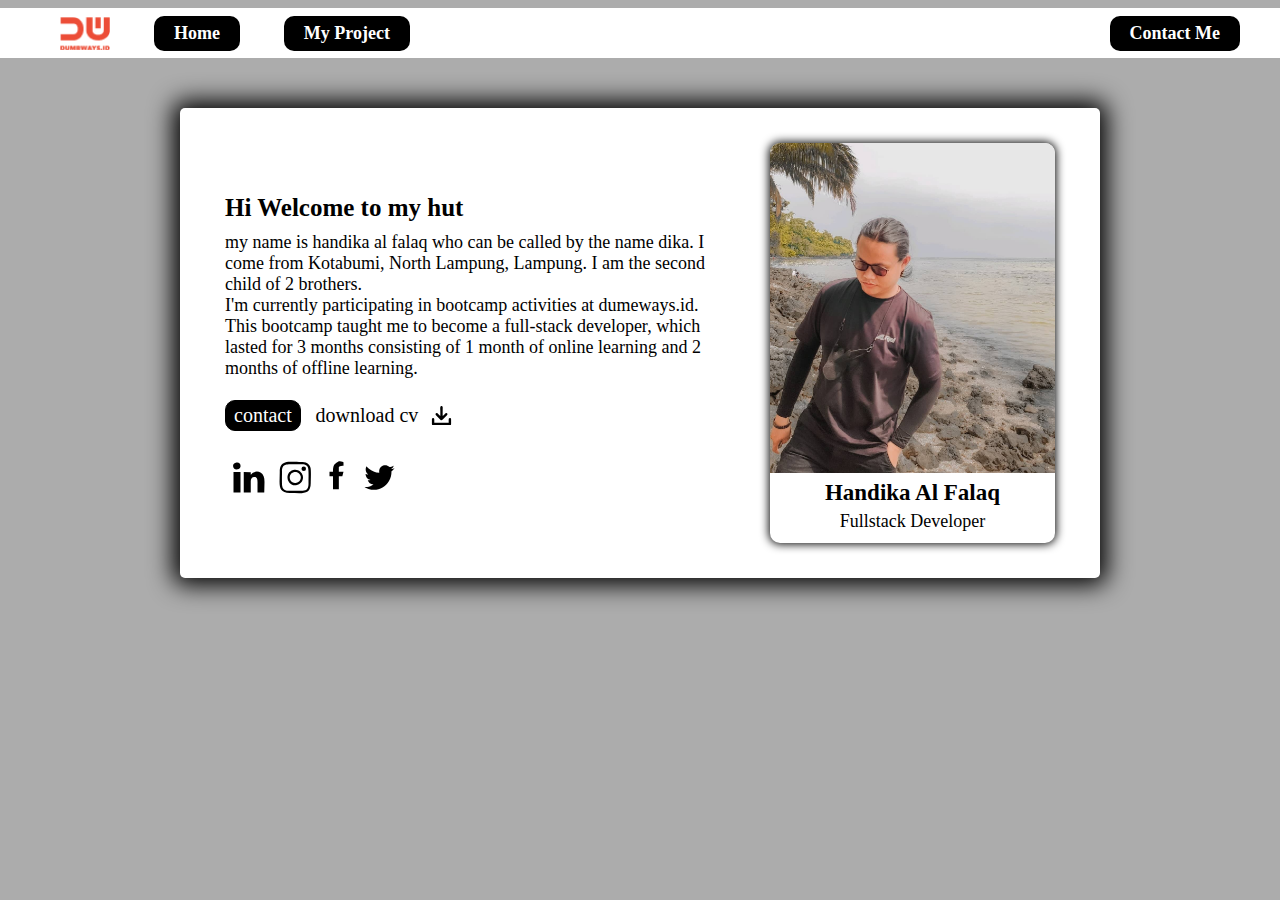
<file: day 4/index.html>
<!DOCTYPE html>
<html lang="en">
<head>
    <title>Home</title>
    <link rel="stylesheet" href="assets/css/index.css">
    <link rel="stylesheet" href="assets/css/navbar.css">
</head>
<body>
    <div class="container">
        <div class="nav"></div>
        <div class="navbar">
            <div class="navbar_kiri">
                <a href="https://dumbways.id">
                    <div class="logo_du"></div>
                </a>
                
                <div class="home">
                    <a href="index.html">Home</a>
                </div>

                <div class="my_project">
                    <a href="myproject.html">My Project</a>
                </div>
            </div>
            
            <div class="navbar_kanan">
                <a href="form.html">Contact Me</a>
            </div>
        </div>

        <div class="card">
            <div class="box_left">
                <div class="salam">Hi Welcome to my hut</div>
                <div class="informasi">
                    <p>my name is handika al falaq who can be called by the name dika. I come from Kotabumi, North Lampung, Lampung. I am the second child of 2 brothers.</p>
                    <p>I'm currently participating in bootcamp activities at dumeways.id. This bootcamp taught me to become a full-stack developer, which lasted for 3 months consisting of 1 month of online learning and 2 months of offline learning.</p>
                </div>

                <div class="data">
                    <a class="contact" href="https://handikaalfalaq01@gmail.com"> contact </a>
                
                    <a href="https://www.instagram.com/handika_alfalaq/">
                        <div class="cv"> download cv </div>
                        <div class="unduh" style="--color:green " >
                            <svg viewBox="0 0 1181 1181">
                            <path d="M137 776l0 199c0,55 23,70 76,70l764 0c49,0 67,-20 67,-70l0 -199c0,-35 -8,-57 -35,-68 -33,-13 -61,6 -70,24 -15,27 -8,158 -8,198l-681 2 0 -156c0,-98 -113,-97 -113,0z"/>
                            <path d="M532 620c-42,-37 -80,-81 -121,     -121 -62,-59 -143,15 -81,81l184 185c16,16 42,51 74,52 35,2 58,-30 74,-46l187 -188c67,-68 -17,-142 -76,-86 -28,27 -102,106 -125,123 -6,-78 -1,-301 0,-403 0,-45 -10,-80 -55,-81 -79,-2 -59,110 -59,211 0,76 7,203 -2,273z"/>
                            </svg>
                        </div>
                    </a>
                </div>

                <div class="medsos">
                    <a href="https://www.linkedin.com/in/handika-al-falaq">
                        <div class="logo" style="--color:gold">
                            <svg  viewBox="62 55 140 140">
                                <path d="M133 114l0 -10 -28 -1 0 82 28 0 0 -46c0,-10 6,-17 15,-16 14,0 12,18 12,32l0 30 27 0 1 -42c0,-18 -4,-31 -16,-38 -9,-5 -23,-5 -32,2 -3,2 -4,5 -7,7z"/>
                                <polygon points="64,185 92,185 92,103 64,103 "/>
                                <path d="M73 66c-18,4 -12,31 9,26 17,-5 12,-32 -9,-26z"/>
                            </svg>
                        </div>
                    </a>
        
                    <a href="https://www.instagram.com/handika_alfalaq/">
                        <div class="logo" style="--color:red ">
                            <svg style=" fill-rule:evenodd;" viewBox="48 55 140 140">
                            <path d="M87 64c-21,6 -24,21 -24,39 0,50 -10,83 40,84 49,0 84,10 84,-40 0,-13 2,-50 -1,-61 -2,-9 -8,-14 -13,-18 -8,-5 -15,-5 -26,-5 -13,0 -50,-2 -60,1zm3 9c-20,4 -18,22 -18,35 0,12 -1,42 1,52 1,7 5,12 10,15 8,4 16,3 24,3 14,0 42,1 53,-1 20,-3 18,-23 18,-35 0,-12 1,-42 -1,-52 -3,-20 -23,-18 -35,-18 -11,0 -44,-1 -52,1z"/>
                            <path d="M117 95c-40,11 -23,70 15,60 15,-4 28,-19 23,-38 -4,-14 -19,-27 -38,-22zm4 8c-30,7 -19,50 9,43 10,-2 19,-12 17,-25 -2,-11 -14,-20 -26,-18z"/>
                            <circle cx="159" cy="90" r="9"/>
                            </svg>
                        </div>
                    </a>
        
                    <a href="https://mobile.facebook.com/handika.alfalaq">
                        <div class="logo" style="--color: blue">
                            <svg viewBox="8 12 30 30">
                                <path d="M25, 37l0 -11 3 0 1 -4 -4 0c0,-1 0,-3 0,-4 1,-1 3,-1 4,-1l0 -3c-1,-1 -3,-1 -4,-1 -2,1 -3,2 -4,3 -1,2 -1,4 -1,6l0 0c0,0 0,0 0,0l-3 0 0 4 3 0 0 11 5 0z"/>
                            </svg>
                        </div>
                    </a>
        
                    <a href="https://twitter.com/handikaal">
                        <div class="logo" style="--color:yellow">
                            <svg style=" fill-rule:evenodd;" viewBox="55 55 140 140">
                            <path d="M124 106c-16,0 -30,-7 -41,-16 -3,-2 -8,-7 -10,-10l-1 2c-1,2 -2,5 -2,7 -1,7 1,13 4,18 1,2 2,2 3,3l3 3c-5,0 -6,-1 -11,-2 1,7 3,12 6,16 4,4 7,6 14,8 -3,1 -7,1 -11,1 3,9 11,16 23,17l-2 1c-6,5 -15,8 -23,9 -4,0 -7,0 -11,0 2,1 5,4 16,8 32,10 65,-2 82,-32 7,-11 10,-24 10,-39 4,-2 10,-9 12,-12 -2,0 -4,1 -6,2 -2,0 -5,1 -7,1l1 -1c0,0 0,0 0,0l5 -4c1,-2 3,-5 4,-8 -5,2 -6,3 -14,5 -3,1 -2,0 -4,-1 -5,-4 -11,-7 -20,-6 -7,1 -12,5 -16,10 -4,5 -5,12 -4,20z"/>
                            </svg>
                        </div>
                    </a>
        
                </div>

            </div>

            <div class="box_right">
                <div class="profil"></div>
                <div class="nama">Handika Al Falaq</div>
                <div class="pekerjaan">Fullstack Developer</div>
            </div>
        </div>

    </div>
</body>
</html>
</file>
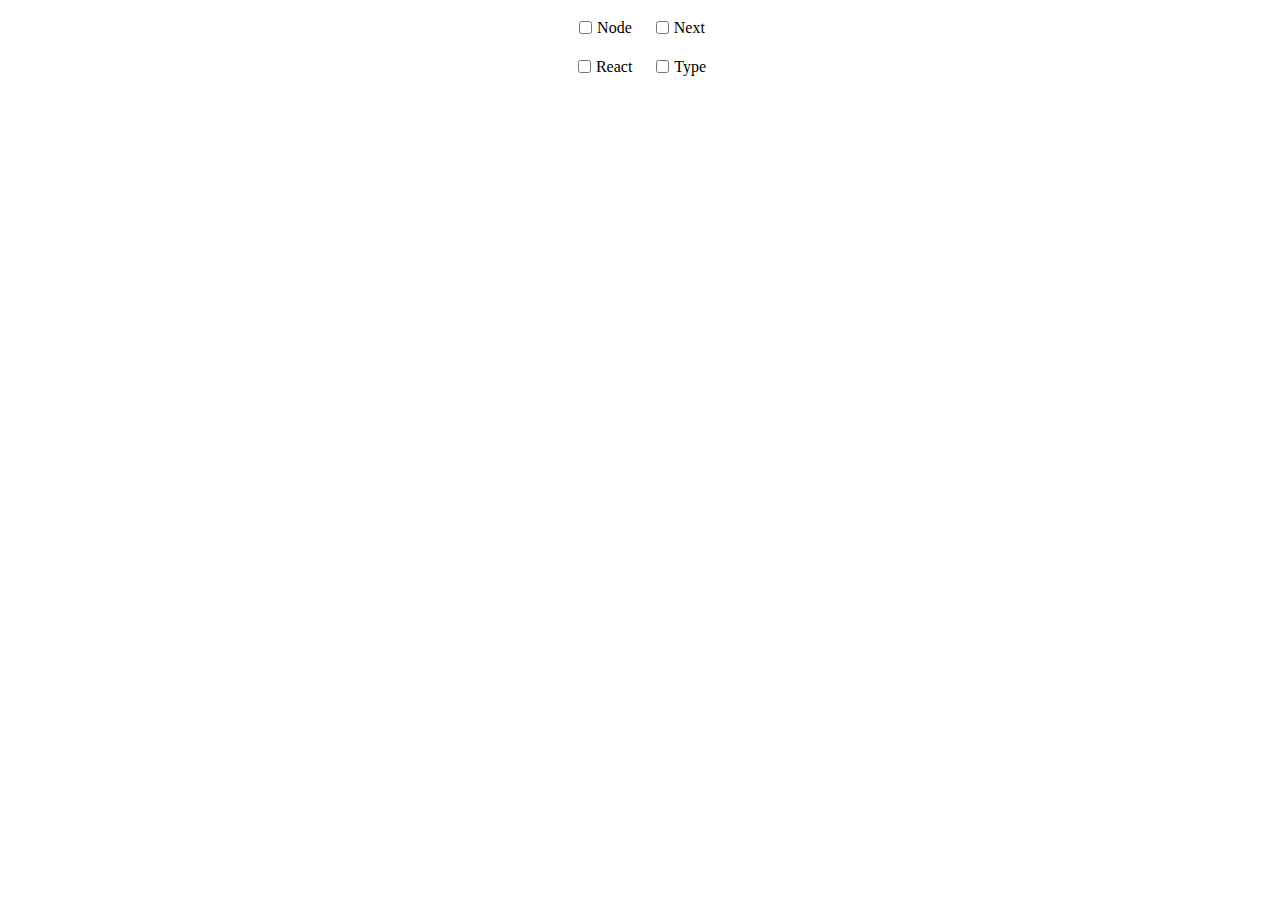
<file: day 4/coba.html>
<!DOCTYPE html>
<html lang="en">
<head>
    <meta charset="UTF-8">
    <meta http-equiv="X-UA-Compatible" content="IE=edge">
    <meta name="viewport" content="width=device-width, initial-scale=1.0">
    <title>Document</title>

    <style>
.container {
  display: flex;
  flex-direction: column;
  align-items: center;
}

.row {
  display: flex;
  flex-direction: row;
  justify-content: center;
  margin: 10px;
}

.column {
  display: flex;
  flex-direction: column;
  align-items: center;
  margin: 0 10px;
}

label {
  display: flex;
  flex-direction: row;
  align-items: center;
}

input[type="checkbox"] {
  margin-right: 5px;}
    </style>


</head>
<body>

  <div class="container">
  <div class="row">
    <div class="column">
      <label>
        <input type="checkbox" name="node">
        Node
      </label>
    </div>
    <div class="column">
      <label>
        <input type="checkbox" name="next">
        Next
      </label>
    </div>
  </div>
  <div class="row">
    <div class="column">
      <label>
        <input type="checkbox" name="react">
        React
      </label>
    </div>
    <div class="column">
      <label>
        <input type="checkbox" name="type">
        Type
      </label>
    </div>
  </div>
</div>
</body>
</html>
</file>
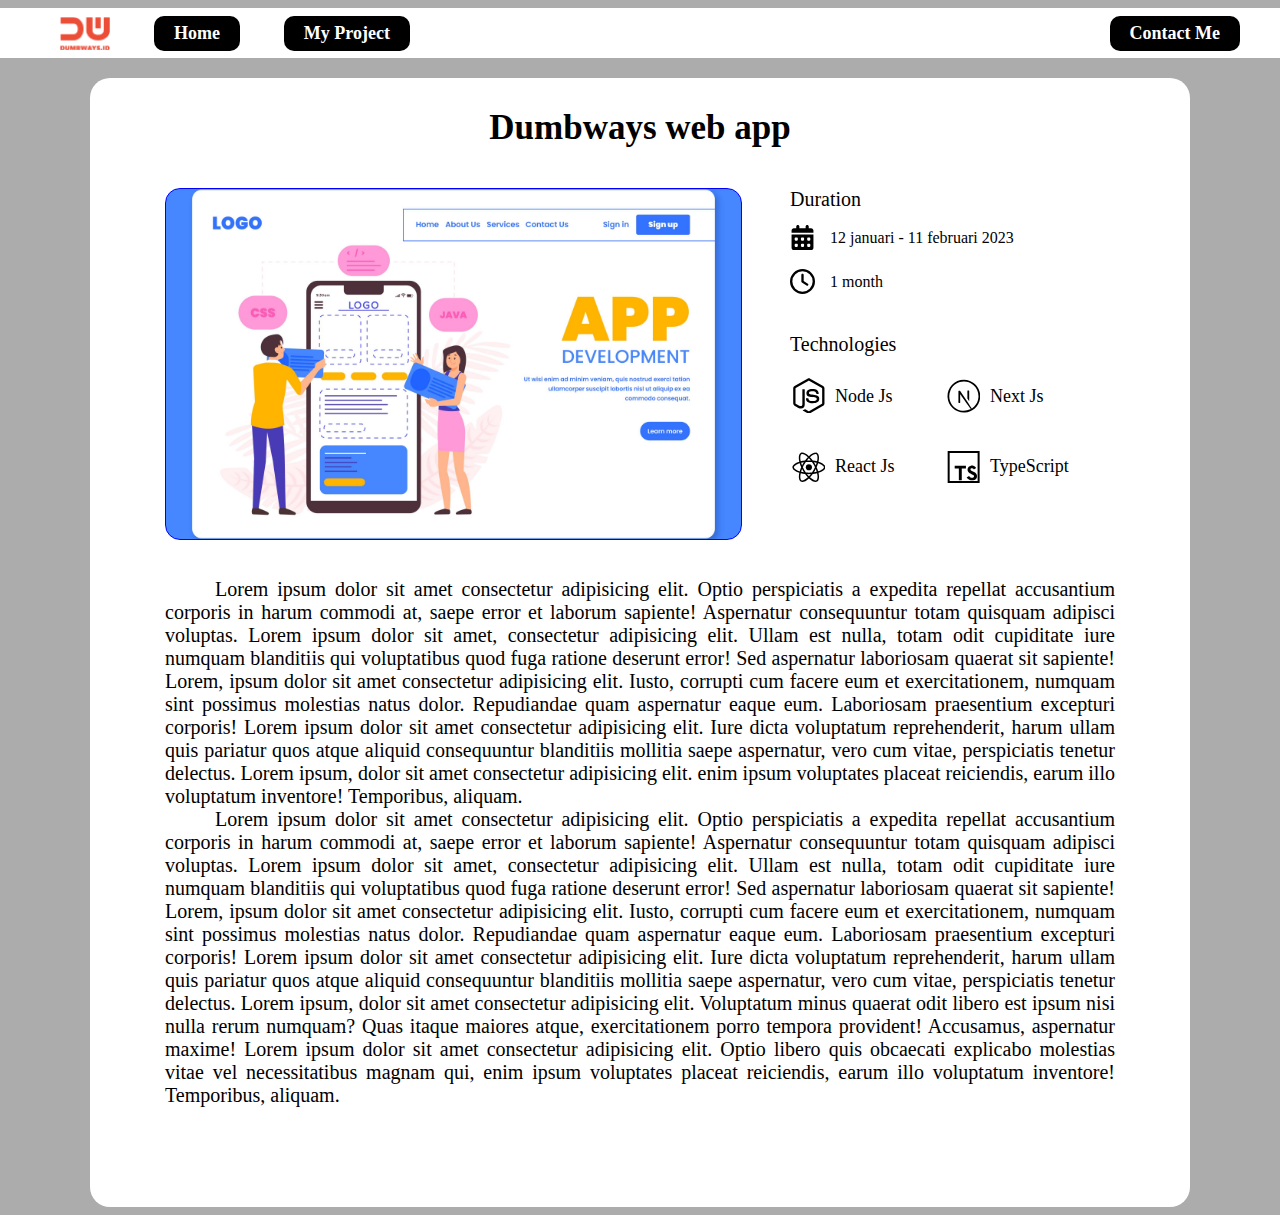
<file: day 4/detaiproject.html>
<!DOCTYPE html>
<html lang="en">
<head>
    <title>Detai Project</title>
    <link rel="stylesheet" href="assets/css/detaiproject.css">
    <link rel="stylesheet" href="assets/css/navbar.css">
    <link rel="stylesheet" href="assets/css/detaiproject.css">
</head>
<body>
    <div class="container">
        <div class="nav"></div>
        <div class="navbar">
            <div class="navbar_kiri">
                <a href="https://dumbways.id">
                    <div class="logo_du"></div>
                </a>
                
                <div class="home">
                    <a href="index.html">Home</a>
                </div>

                <div class="my_project">
                    <a href="myproject.html">My Project</a>
                </div>
            </div>
            
            <div class="navbar_kanan">
                <a href="form.html">Contact Me</a>
            </div>
        </div>

        <div class="container_blog">
            <div class="judul">Dumbways web app</div>
            <div class="object">
                <div class="foto_project" style="background-image: url(assets/img/app.jpg);"></div>
                <div class="data">
                    <div class="waktu">
                        <span>Duration</span>
                        <div class="tanggal">
                            <span>
                                <svg viewBox="0 0 448 512">
                                <path d="M128 0c17.7 0 32 14.3 32 32V64H288V32c0-17.7 14.3-32 32-32s32 14.3 32 32V64h48c26.5 0 48 21.5 48 48v48H0V112C0 85.5 21.5 64 48 64H96V32c0-17.7 14.3-32 32-32zM0 192H448V464c0 26.5-21.5 48-48 48H48c-26.5 0-48-21.5-48-48V192zm64 80v32c0 8.8 7.2 16 16 16h32c8.8 0 16-7.2 16-16V272c0-8.8-7.2-16-16-16H80c-8.8 0-16 7.2-16 16zm128 0v32c0 8.8 7.2 16 16 16h32c8.8 0 16-7.2 16-16V272c0-8.8-7.2-16-16-16H208c-8.8 0-16 7.2-16 16zm144-16c-8.8 0-16 7.2-16 16v32c0 8.8 7.2 16 16 16h32c8.8 0 16-7.2 16-16V272c0-8.8-7.2-16-16-16H336zM64 400v32c0 8.8 7.2 16 16 16h32c8.8 0 16-7.2 16-16V400c0-8.8-7.2-16-16-16H80c-8.8 0-16 7.2-16 16zm144-16c-8.8 0-16 7.2-16 16v32c0 8.8 7.2 16 16 16h32c8.8 0 16-7.2 16-16V400c0-8.8-7.2-16-16-16H208zm112 16v32c0 8.8 7.2 16 16 16h32c8.8 0 16-7.2 16-16V400c0-8.8-7.2-16-16-16H336c-8.8 0-16 7.2-16 16z"/>
                                </svg>
                            </span>
                            <span>12 januari - 11 februari 2023</span>
                        </div>
                        <div class="periode">
                            <span>
                                <svg viewBox="0 0 512 512">
                                    <path d="M464 256A208 208 0 1 1 48 256a208 208 0 1 1 416 0zM0 256a256 256 0 1 0 512 0A256 256 0 1 0 0 256zM232 120V256c0 8 4 15.5 10.7 20l96 64c11 7.4 25.9 4.4 33.3-6.7s4.4-25.9-6.7-33.3L280 243.2V120c0-13.3-10.7-24-24-24s-24 10.7-24 24z"/>
                                </svg>
                            </span>
                            <span>1 month</span>
                        </div>
                    </div>
                    <div class="technologies">
                        <span>Technologies</span>
                        <div class="baris">
                            <a class="coloum nodejs" href="https://nodejs.org/api/webstreams.html">
                                <span>
                                    <svg viewBox="-45 25 500 450">
                                        <path d="M224 508c-6.7 0-13.5-1.8-19.4-5.2l-61.7-36.5c-9.2-5.2-4.7-7-1.7-8 12.3-4.3 14.8-5.2 27.9-12.7 1.4-.8 3.2-.5 4.6.4l47.4 28.1c1.7 1 4.1 1 5.7 0l184.7-106.6c1.7-1 2.8-3 2.8-5V149.3c0-2.1-1.1-4-2.9-5.1L226.8 37.7c-1.7-1-4-1-5.7 0L36.6 144.3c-1.8 1-2.9 3-2.9 5.1v213.1c0 2 1.1 4 2.9 4.9l50.6 29.2c27.5 13.7 44.3-2.4 44.3-18.7V167.5c0-3 2.4-5.3 5.4-5.3h23.4c2.9 0 5.4 2.3 5.4 5.3V378c0 36.6-20 57.6-54.7 57.6-10.7 0-19.1 0-42.5-11.6l-48.4-27.9C8.1 389.2.7 376.3.7 362.4V149.3c0-13.8 7.4-26.8 19.4-33.7L204.6 9c11.7-6.6 27.2-6.6 38.8 0l184.7 106.7c12 6.9 19.4 19.8 19.4 33.7v213.1c0 13.8-7.4 26.7-19.4 33.7L243.4 502.8c-5.9 3.4-12.6 5.2-19.4 5.2zm149.1-210.1c0-39.9-27-50.5-83.7-58-57.4-7.6-63.2-11.5-63.2-24.9 0-11.1 4.9-25.9 47.4-25.9 37.9 0 51.9 8.2 57.7 33.8.5 2.4 2.7 4.2 5.2 4.2h24c1.5 0 2.9-.6 3.9-1.7s1.5-2.6 1.4-4.1c-3.7-44.1-33-64.6-92.2-64.6-52.7 0-84.1 22.2-84.1 59.5 0 40.4 31.3 51.6 81.8 56.6 60.5 5.9 65.2 14.8 65.2 26.7 0 20.6-16.6 29.4-55.5 29.4-48.9 0-59.6-12.3-63.2-36.6-.4-2.6-2.6-4.5-5.3-4.5h-23.9c-3 0-5.3 2.4-5.3 5.3 0 31.1 16.9 68.2 97.8 68.2 58.4-.1 92-23.2 92-63.4z"/>
                                    </svg>
                                </span>
                                <span>Node Js</span>
                            </a>

                            <a class="coloum nextjs" href="https://nextjs.org/">
                                <span>
                                    <svg viewBox="-100 350 2550 2500">
                                    <path d="M1009 1501c18,8 229,331 260,376 137,199 255,370 401,562 23,31 46,62 69,93 34,48 59,51 2,78 -482,227 -1051,79 -1348,-363 -201,-298 -239,-682 -96,-1014 282,-652 1124,-859 1668,-392 265,228 399,557 370,906 -21,253 -128,476 -305,656 -28,28 -146,135 -178,141 -14,-12 -83,-123 -100,-148 -94,-141 -199,-309 -292,-442 -66,-95 -131,-199 -195,-297l-246 -369c-25,-39 -47,-32 -92,-30 -54,2 -50,28 -49,72 1,41 0,82 0,123 0,200 2,415 -1,615 -1,37 -6,77 43,79 101,2 87,-10 87,-159 0,-160 -5,-328 2,-487zm-926 216c36,663 598,1156 1257,1124 662,-31 1158,-599 1127,-1256 -21,-460 -323,-873 -749,-1043 -458,-182 -985,-66 -1320,299 -220,240 -332,551 -315,876z"/>
                                    <path d="M1663 2005c7,-146 1,-306 1,-453 0,-76 0,-152 0,-228 0,-26 8,-80 -22,-91 -20,-7 -82,-9 -98,7 -21,21 -12,176 -12,213l-1 340c1,31 64,114 84,145 10,15 36,63 48,67z"/>
                                    </svg>
                                </span>
                                <span>Next Js</span>
                            </a>
                        </div>

                        <div class="baris">
                            <a class="coloum reactjs" href="https://legacy.reactjs.org/">
                                <span>
                                    <svg viewBox="140 120 520 300">
                                        <path d="m666.3 296.5c0-32.5-40.7-63.3-103.1-82.4 14.4-63.6 8-114.2-20.2-130.4-6.5-3.8-14.1-5.6-22.4-5.6v22.3c4.6 0 8.3.9 11.4 2.6 13.6 7.8 19.5 37.5 14.9 75.7-1.1 9.4-2.9 19.3-5.1 29.4-19.6-4.8-41-8.5-63.5-10.9-13.5-18.5-27.5-35.3-41.6-50 32.6-30.3 63.2-46.9 84-46.9v-22.3c-27.5 0-63.5 19.6-99.9 53.6-36.4-33.8-72.4-53.2-99.9-53.2v22.3c20.7 0 51.4 16.5 84 46.6-14 14.7-28 31.4-41.3 49.9-22.6 2.4-44 6.1-63.6 11-2.3-10-4-19.7-5.2-29-4.7-38.2 1.1-67.9 14.6-75.8 3-1.8 6.9-2.6 11.5-2.6v-22.3c-8.4 0-16 1.8-22.6 5.6-28.1 16.2-34.4 66.7-19.9 130.1-62.2 19.2-102.7 49.9-102.7 82.3 0 32.5 40.7 63.3 103.1 82.4-14.4 63.6-8 114.2 20.2 130.4 6.5 3.8 14.1 5.6 22.5 5.6 27.5 0 63.5-19.6 99.9-53.6 36.4 33.8 72.4 53.2 99.9 53.2 8.4 0 16-1.8 22.6-5.6 28.1-16.2 34.4-66.7 19.9-130.1 62-19.1 102.5-49.9 102.5-82.3zm-130.2-66.7c-3.7 12.9-8.3 26.2-13.5 39.5-4.1-8-8.4-16-13.1-24-4.6-8-9.5-15.8-14.4-23.4 14.2 2.1 27.9 4.7 41 7.9zm-45.8 106.5c-7.8 13.5-15.8 26.3-24.1 38.2-14.9 1.3-30 2-45.2 2-15.1 0-30.2-.7-45-1.9-8.3-11.9-16.4-24.6-24.2-38-7.6-13.1-14.5-26.4-20.8-39.8 6.2-13.4 13.2-26.8 20.7-39.9 7.8-13.5 15.8-26.3 24.1-38.2 14.9-1.3 30-2 45.2-2 15.1 0 30.2.7 45 1.9 8.3 11.9 16.4 24.6 24.2 38 7.6 13.1 14.5 26.4 20.8 39.8-6.3 13.4-13.2 26.8-20.7 39.9zm32.3-13c5.4 13.4 10 26.8 13.8 39.8-13.1 3.2-26.9 5.9-41.2 8 4.9-7.7 9.8-15.6 14.4-23.7 4.6-8 8.9-16.1 13-24.1zm-101.4 106.7c-9.3-9.6-18.6-20.3-27.8-32 9 .4 18.2.7 27.5.7 9.4 0 18.7-.2 27.8-.7-9 11.7-18.3 22.4-27.5 32zm-74.4-58.9c-14.2-2.1-27.9-4.7-41-7.9 3.7-12.9 8.3-26.2 13.5-39.5 4.1 8 8.4 16 13.1 24s9.5 15.8 14.4 23.4zm73.9-208.1c9.3 9.6 18.6 20.3 27.8 32-9-.4-18.2-.7-27.5-.7-9.4 0-18.7.2-27.8.7 9-11.7 18.3-22.4 27.5-32zm-74 58.9c-4.9 7.7-9.8 15.6-14.4 23.7-4.6 8-8.9 16-13 24-5.4-13.4-10-26.8-13.8-39.8 13.1-3.1 26.9-5.8 41.2-7.9zm-90.5 125.2c-35.4-15.1-58.3-34.9-58.3-50.6s22.9-35.6 58.3-50.6c8.6-3.7 18-7 27.7-10.1 5.7 19.6 13.2 40 22.5 60.9-9.2 20.8-16.6 41.1-22.2 60.6-9.9-3.1-19.3-6.5-28-10.2zm53.8 142.9c-13.6-7.8-19.5-37.5-14.9-75.7 1.1-9.4 2.9-19.3 5.1-29.4 19.6 4.8 41 8.5 63.5 10.9 13.5 18.5 27.5 35.3 41.6 50-32.6 30.3-63.2 46.9-84 46.9-4.5-.1-8.3-1-11.3-2.7zm237.2-76.2c4.7 38.2-1.1 67.9-14.6 75.8-3 1.8-6.9 2.6-11.5 2.6-20.7 0-51.4-16.5-84-46.6 14-14.7 28-31.4 41.3-49.9 22.6-2.4 44-6.1 63.6-11 2.3 10.1 4.1 19.8 5.2 29.1zm38.5-66.7c-8.6 3.7-18 7-27.7 10.1-5.7-19.6-13.2-40-22.5-60.9 9.2-20.8 16.6-41.1 22.2-60.6 9.9 3.1 19.3 6.5 28.1 10.2 35.4 15.1 58.3 34.9 58.3 50.6-.1 15.7-23 35.6-58.4 50.6z"/>
                                        <circle cx="420.9" cy="296.5" r="45.7"/>
                                    </svg>
                                </span>
                                <span>React Js</span>
                            </a>
                            <a class="coloum typescript" href="https://www.typescriptlang.org/">
                                <span>
                                    <svg viewBox="200 400 2000 2300" style=" fill-rule:evenodd;">
                                        <path d="M225 600l2100 0 0 2100 -2100 0 0 -2100zm132 132l1836 0 0 1836 -1836 0 0 -1836z"/>
                                        <path d="M686 1654l0 85 273 0 0 777 193 0 0 -777 273 0 0 -84c0,-47 0,-85 -2,-86 0,-2 -166,-2 -368,-2l-368 1 0 86 -1 0 0 0zm1226 -88c54,13 95,37 131,75 20,21 49,58 51,67 0,3 -91,65 -146,99 -2,1 -11,-7 -19,-21 -27,-39 -55,-56 -99,-59 -63,-4 -105,29 -105,84 0,17 3,26 10,40 14,29 40,46 121,82 151,64 216,107 255,168 45,68 55,175 25,255 -34,88 -116,147 -233,167 -37,6 -121,5 -160,-2 -84,-16 -164,-58 -213,-112 -20,-21 -57,-77 -55,-80l20 -13 79 -46 59 -34 14 18c17,27 56,64 78,77 69,35 160,30 205,-11 19,-18 28,-37 28,-63 0,-24 -4,-35 -16,-53 -17,-23 -50,-42 -145,-84 -108,-46 -155,-76 -198,-121 -24,-27 -47,-70 -57,-105 -8,-30 -11,-105 -4,-135 23,-105 102,-178 216,-199 36,-8 123,-4 159,5l-1 1 0 0z"/>
                                    </svg>
                                </span>
                                <span>TypeScript</span>
                            </a>
                        </div>


                    </div>
                </div>
            </div>
            <div class="informasi">
                <p>Lorem ipsum dolor sit amet consectetur adipisicing elit. Optio perspiciatis a expedita repellat accusantium corporis in harum commodi at, saepe error et laborum sapiente! Aspernatur consequuntur totam quisquam adipisci voluptas. Lorem ipsum dolor sit amet, consectetur adipisicing elit. Ullam est nulla, totam odit cupiditate iure numquam blanditiis qui voluptatibus quod fuga ratione deserunt error! Sed aspernatur laboriosam quaerat sit sapiente! Lorem, ipsum dolor sit amet consectetur adipisicing elit. Iusto, corrupti cum facere eum et exercitationem, numquam sint possimus molestias natus dolor. Repudiandae quam aspernatur eaque eum. Laboriosam praesentium excepturi corporis! Lorem ipsum dolor sit amet consectetur adipisicing elit. Iure dicta voluptatum reprehenderit, harum ullam quis pariatur quos atque aliquid consequuntur blanditiis mollitia saepe aspernatur, vero cum vitae, perspiciatis tenetur delectus. Lorem ipsum, dolor sit amet consectetur adipisicing elit. enim ipsum voluptates placeat reiciendis, earum illo voluptatum inventore! Temporibus, aliquam.</p>
                <p>Lorem ipsum dolor sit amet consectetur adipisicing elit. Optio perspiciatis a expedita repellat accusantium corporis in harum commodi at, saepe error et laborum sapiente! Aspernatur consequuntur totam quisquam adipisci voluptas. Lorem ipsum dolor sit amet, consectetur adipisicing elit. Ullam est nulla, totam odit cupiditate iure numquam blanditiis qui voluptatibus quod fuga ratione deserunt error! Sed aspernatur laboriosam quaerat sit sapiente! Lorem, ipsum dolor sit amet consectetur adipisicing elit. Iusto, corrupti cum facere eum et exercitationem, numquam sint possimus molestias natus dolor. Repudiandae quam aspernatur eaque eum. Laboriosam praesentium excepturi corporis! Lorem ipsum dolor sit amet consectetur adipisicing elit. Iure dicta voluptatum reprehenderit, harum ullam quis pariatur quos atque aliquid consequuntur blanditiis mollitia saepe aspernatur, vero cum vitae, perspiciatis tenetur delectus. Lorem ipsum, dolor sit amet consectetur adipisicing elit. Voluptatum minus quaerat odit libero est ipsum nisi nulla rerum numquam? Quas itaque maiores atque, exercitationem porro tempora provident! Accusamus, aspernatur maxime! Lorem ipsum dolor sit amet consectetur adipisicing elit. Optio libero quis obcaecati explicabo molestias vitae vel necessitatibus magnam qui, enim ipsum voluptates placeat reiciendis, earum illo voluptatum inventore! Temporibus, aliquam.</p>
            </div>
        </div>
    </div>
</body>
</html>
</file>
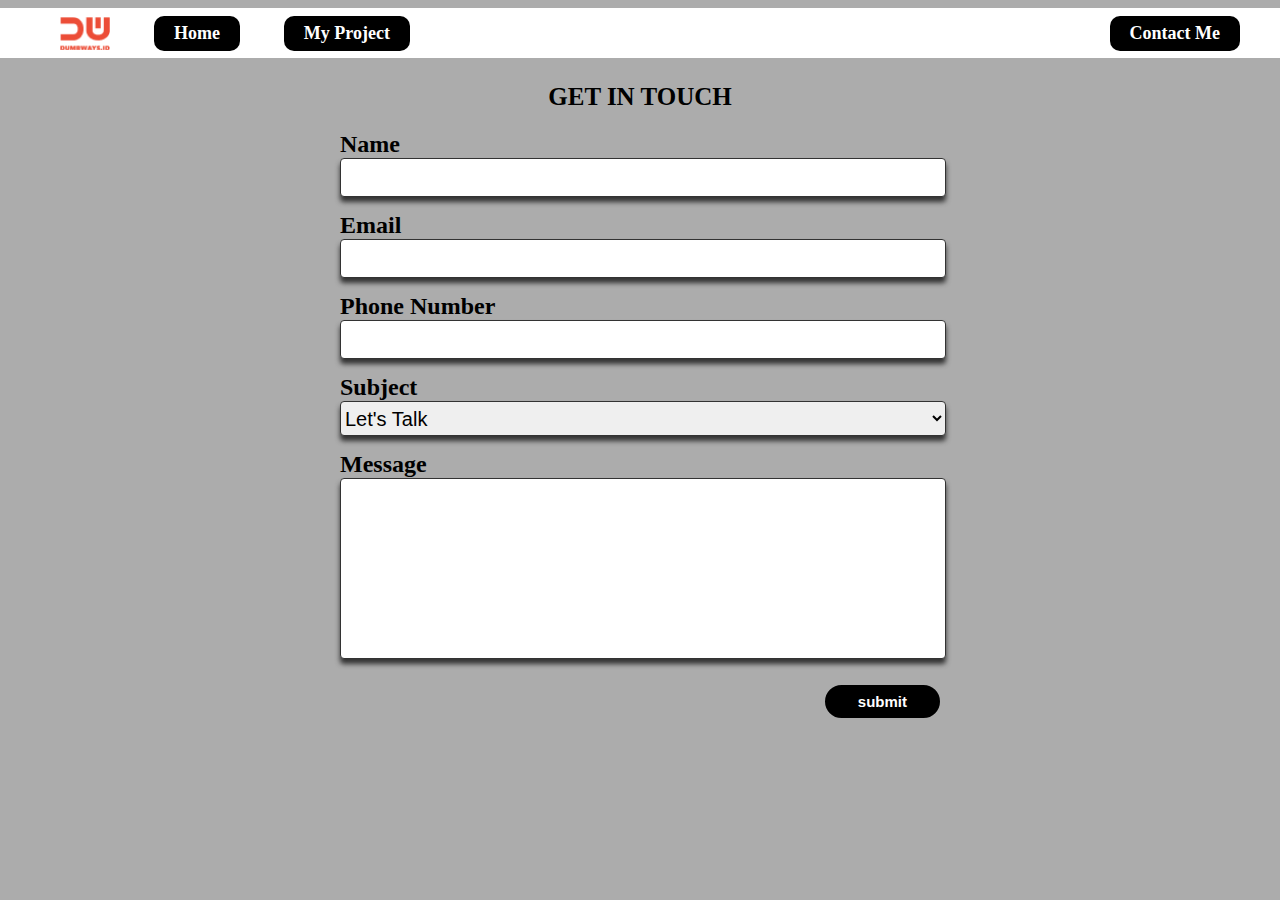
<file: day 4/form.html>
<!DOCTYPE html>
<html lang="en">
<head>
    <title>form navbar</title>
    <link rel="stylesheet" href="assets/css/form.css">
    <link rel="stylesheet" href="assets/css/navbar.css">
</head>
<body>
    <div class="container">
        <div class="nav"></div>
        <div class="navbar">
            <div class="navbar_kiri">
                <a href="https://dumbways.id">
                    <div class="logo_du"></div>
                </a>
                
                <div class="home">
                    <a href="index.html">Home</a>
                </div>

                <div class="my_project">
                    <a href="myproject.html">My Project</a>
                </div>
            </div>
            
            <div class="navbar_kanan">
                <a href="form.html">Contact Me</a>
            </div>
        </div>

        <form class="form">
            <div class="judul_form">GET IN TOUCH</div>

            <div class="kotak">
                <label for="name">Name</label>
                <div><input type="text" id="name"></div>
            </div>

            <div class="kotak">
                <label for="email">Email</label>
                <div><input type="text" id="email"></div>
            </div>

            <div class="kotak">
                <label for="phone">Phone Number</label>
                <div><input type="text" id="phone"></div>
            </div>

            <div class="kotak">
                <label for="subject">Subject</label>
                <select id="subject">
                    <option>Let's Talk</option>
                    <option>Let's Collaboration</option>
                    <option>I am Hiring</option>
                </select>
            </div>

            <div class="kotak">
                <label for="message">Message</label>
                <div><textarea id="message"></textarea></div>
            </div>

            <button id="button" type="button" >submit</button>
        </form>


    </div>


<script src="assets/js/form.js"></script>
</body>
</html>
</file>
<file: day 4/assets/css/index.css>
.card {
    width: 830px;
    height: 470px;
    background-color: white;
    box-shadow: 0px 0px 25px 7px black;
    margin-top: 50px;
    display: flex;
    justify-content: space-between;
    align-items: center;
    padding: 0px 45px;
    border-radius: 5px;
}

.box_left {
    /* border: 1px solid black; */
    height: auto;
    width: 500px;
}

.salam {
    font-size: 25px;
    font-weight: bold;
    margin-bottom: 10px;
}

.informasi p {
    margin: 0px;
    font-size: 18px;
}

.data {
    margin-top: 20px;
    display: flex;
    justify-content: space-between;
    /* border: 1px solid black; */
    align-items: center;
    width: 235px;
}

.data a:nth-child(2) {
    /* border: 1px solid black; */
    width: 150px;
    display: flex;
    align-items: center;
    justify-content: space-around;
}

.contact {
    color: white;
    background-color: black;
    border: 1px solid black;
    padding: 3px 8px;
    display: inline-block;
    border-radius: 10px;
    font-size: 20px;
}

.contact:hover {
    color: black;
    background-color: white;
}

.cv {
    font-size: 20px;
}

.unduh {
    display: flex;
    align-items: center;
    height: 33px;
    width: 25px;
}

.unduh:hover {
    fill: var(--color);
}

.medsos {
    margin-top: 30px;
    /* border: 1px black solid; */
    height: 30px;
    width: 180px;
    display: flex;
    justify-content: space-evenly;
    align-items: center;
}

.logo {
    /* border: 1px solid black; */
    margin: auto;
    height: 35px;
    width: 35px;
}

.logo:hover {
    fill: var(--color);
}

.box_right {
    /* border: 1px solid black; */
    height: 400px;
    width: 285px;
    display: flex;
    flex-direction: column;
    align-items: center;
    border-radius: 10px;
    overflow: hidden;
    box-shadow: 0px 0px 10px 1px black;
}

.profil {
    background-image: url(../img/foto4.jpg);
    background-size: cover;
    height: 330px;
    width: 285px;
}

.nama {
    /* border: 1px solid black; */
    font-weight: bold;
    margin-top: 3px;
    font-size: 23px;
    margin: 7px 0px 5px 0px;
}

.pekerjaan {
    /* border: 1px solid black; */
    font-size: 18px;
}
</file>
<file: day 4/assets/css/navbar.css>
body {
    align-items: center;
    background-color: #acacac;
}

.container {
    margin: auto;
    display: flex;
    flex-direction: column;
    align-items: center;
    background-color: #acacac;
    width: 100%;
    height: 100%;
    /* border: 1px solid red; */
}

a {
    text-decoration: none;
    color: inherit;
}

.nav {
    position: absolute;
    background-color: white;
    width: 100%;
    height: 50px;
    
}
.navbar {
    display: flex;
    align-items: center;
    justify-content: space-between;
    padding: 0px 50px;
    width: 1200px;
    height: 50px;
    /* border: 1px solid black; */
    background-color: white;
    z-index: 1;
}

.navbar_kiri {
    display: flex;
    justify-content: space-between;
    /* border: 1px solid red; */
    align-items: center;
    width: 350px;
    margin-left: 20px;
}

.logo_du {
    background-image: url(../img/logo.png);
    background-size: cover;
    /* border: 1px solid black; */
    height: 33px;
    width: 50px;
}

.home, .my_project, .navbar_kanan {
    /* border: 1px solid red; */
    color: white;
    box-shadow: 0 0 40px 40px black inset, 0 0 0 0 black;
    transition: all 200ms ease-in-out;
    font-size: 18px;
    font-weight: bold;
    padding: 7px 20px;
    border-radius: 10px;
}

.home:hover, .my_project:hover {
    box-shadow: 0 0 10px 0 black inset, 0 0 10px 4px black;
    color: black;
}

.navbar_kanan:hover {
    box-shadow: 0 0 10px 0 black inset, 0 0 10px 4px black;
    color: black;
}
</file>
<file: day 4/assets/css/detaiproject.css>
.container_blog {
    /* border: 1px solid black; */
    margin-top: 20px;
    background-color: white;
    border-radius: 20px;
    height: auto;
    width: 1100px;
    padding: 0px 75px 100px 75px;
    box-sizing: border-box;
}

.judul {
    /* border: 1px solid yellow; */
    margin: 30px 0px;
    height: 50px;
    width: 950px;
    font-size: 35px;
    font-weight: bold;
    text-align: center;
}

.object {
    /* border: 1px solid red; */
    height: 350px;
    width: 950px;
    display: flex; 
    justify-content: space-between;
}

.foto_project {
    border: 1px solid blue;
    border-radius: 15px;
    height: 350px;
    width: 575px;
    background-size: cover;
    background-position: center center;
}

.data {
    /* border: 1px solid black; */
    height: 350px;
    width: 325px;
}

.waktu {
    /* border: 1px solid blue; */
    height: 135px;
}

.waktu span:nth-child(1), .technologies span:nth-child(1) {
    font-size: 20px;
}

.tanggal, .periode, .baris {
    /* border: 1px solid red; */
    margin: 10px 0px;
    display: flex;
    align-items: center;
    width: auto;
}

.tanggal span svg, .periode span svg{
    height: 25px;
    width: 25px;
    padding-top: 4px;
}

.tanggal span:nth-child(2), .periode span:nth-child(2) {
    /* border: 1px solid green; */
    margin-left: 15px;
}

.technologies {
    /* border: 1px solid yellow; */
    margin-top: 10px;
    height: auto;
}

.coloum {
    width: 100px;
    height: 40px;
}

.coloum span svg{
    height: 35px;
    width: 35px;
    padding-top: 4px;
}


.coloum {
    /* border: 1px solid rgb(32, 17, 17); */
    margin: 10px 0px;
    display: flex;
    align-items: center;
    width: auto;
}

.coloum span:nth-child(2) {
    /* border: 1px solid rgb(166, 255, 0); */
    margin-left: 10px;
    width: 80px;
    font-size: 18px;
}

.baris .coloum:nth-child(2) {
    margin-left: 30px;
}

.nodejs:hover {
    fill: green;
    color: green;
}

.nextjs:hover {
    fill: blue;
    color: blue;
}

.reactjs:hover {
    fill: rgb(90, 210, 243);
    color: rgb(90, 210, 243);
}

.typescript:hover {
    fill: rgb(47, 116, 192);
    color: rgb(47, 116, 192);
}

.informasi {
    margin-top: 40px;
    /* border: 1px solid black; */
    width: 950px;
    height: auto;
    font-size: 20px;
}

p {
    margin: 0px;
    text-indent: 50px;
    text-align: justify;
}
</file>
<file: day 4/assets/css/form.css>
.form {
    width:600px;
    height: 620px;
    display: flex;
    flex-direction: column;
    /* border: 1px solid red; */
    padding-bottom: 20px;
    margin-top: 20px;
    position: relative;
}

.judul_form {
    font-weight: bold;
    margin: 5px auto;
    font-size: 25px;
}

.kotak {
    /* border: 1px solid black; */
    margin-top: 15px;
    display: flex;
    font-size: 24px;
    flex-direction: column;
    font-weight: bold;
}

input, textarea {
    height: 35px;
    width: 100%;
    border-radius: 4px;
    border: 1px solid #333;
    box-shadow: 0 5px 5px #333;
}

select:focus, textarea:focus {
    padding: 2px;
}

select {
    font-size: 20px;
    height: 35px;
    width: 101%;
    border-radius: 4px;
    border: 1px solid #333;
    box-shadow: 0 5px 5px #333;
}

textarea {
    height: 175px;
    resize: none;
}

button {
    margin: auto;
    padding: 5px 30px;
    background-color: black;
    color: white;
    border-radius: 20px;
    position: absolute;
    right: 0px;
    bottom: 0px;
    font-size: 15px;
    font-weight: bold;
    border: 3px solid black;
}

button:hover {
    background-color: white;
    color: black;
}
</file>
